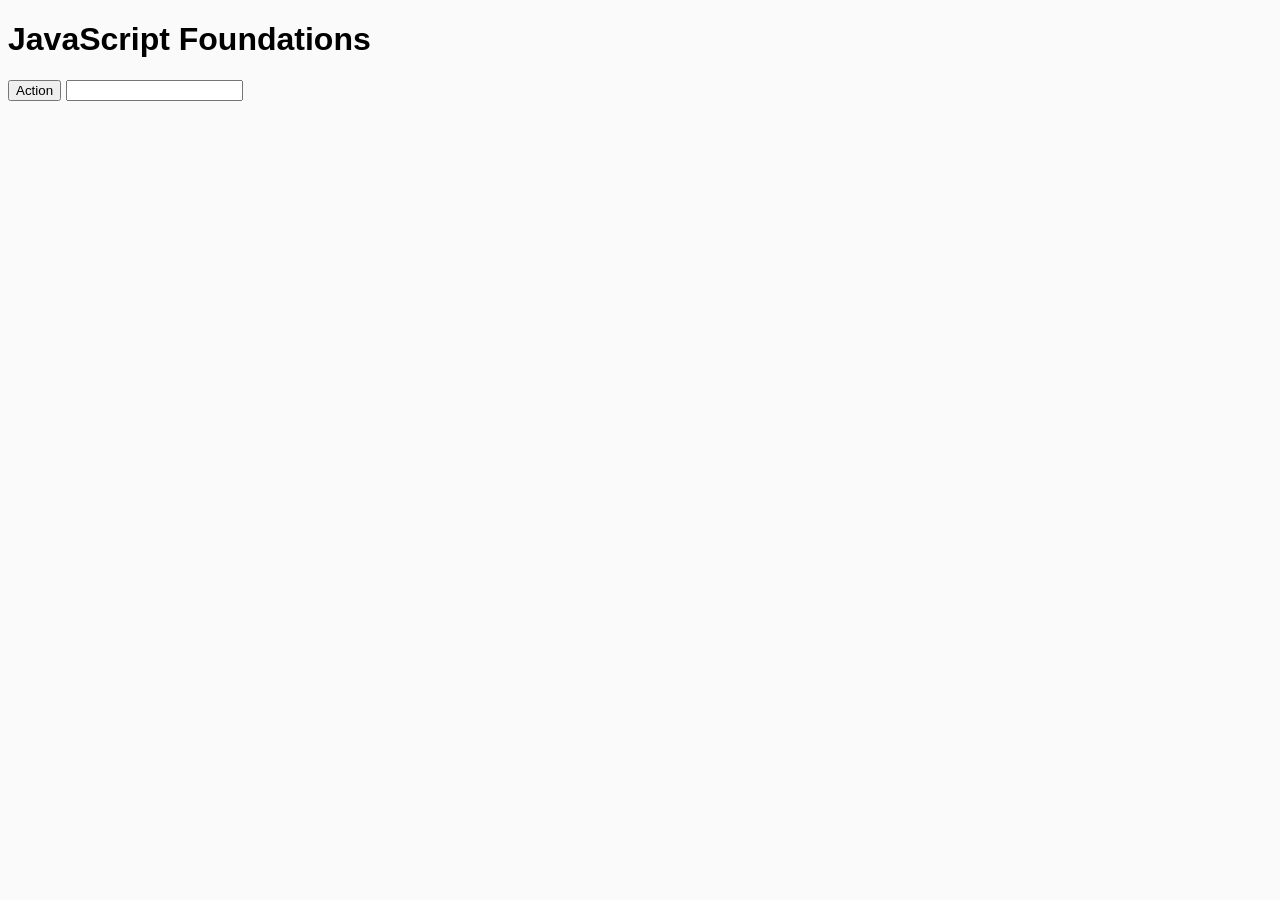
<file: js/javascript.html>
<!DOCTYPE html>
<html lang="en">
	<head>
		<title> Introduction to programming</title>
		<style>
			html {
				background: #FAFAFA;
				font-family: sans-serif;
			}
		</style>
	</head>
	<body>
		<h1>JavaScript Foundations</h1>
		
		<button id="action">Action</button>
		<input id="text_field">
	</body>
</html>
</file>
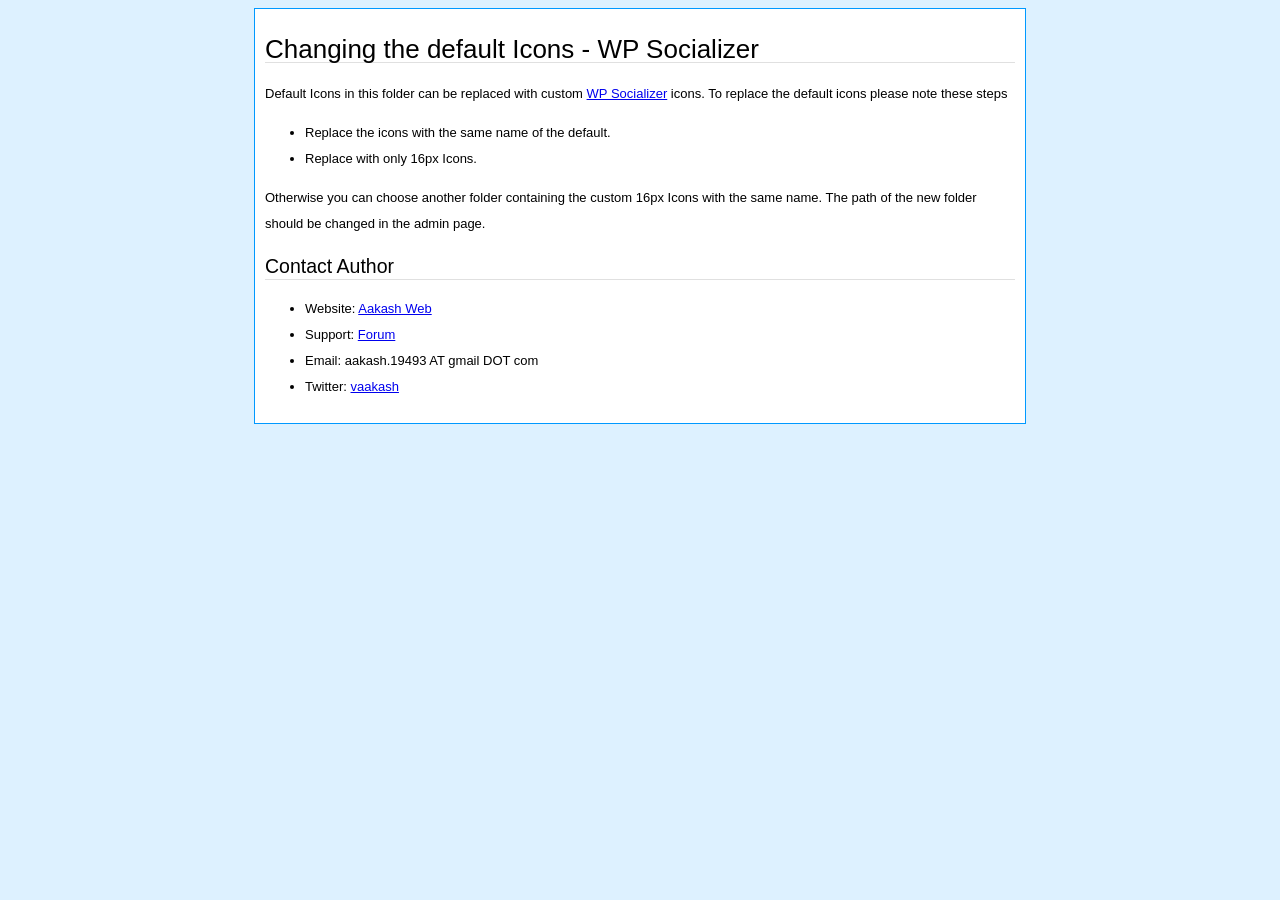
<file: blog/wp-content/plugins/wp-socializer/public/social-icons/16/readme.html>
<!DOCTYPE HTML PUBLIC "-//W3C//DTD HTML 4.01 Transitional//EN" "http://www.w3.org/TR/html4/loose.dtd">
<html>
<head>
<title>WP Socializer - Plugin - Icons</title>
<style>
body{
	font: 13px/2em Arial, Helvetica, sans-serif;
	background: #DDF1FF;
}
#wrap{
	margin: 0px auto;
	padding: 10px;
	width: 750px;
	background: #FFFFFF;
	border: 1px solid #0099FF;
}
h1, h2{
	font-weight: normal;
	border-bottom: 1px solid #E0E0E0;
}
.grey{
	color: #999999;
}
</style>
</head> 
<body>
<div id="wrap">
	<h1>Changing the default Icons - WP Socializer </h1>
	<p>Default Icons in this folder can be replaced with custom <a href="http://www.aakashweb.com/wordpress-plugins/wp-socializer/">WP Socializer</a> icons. To replace the default icons please note these steps</p>
	<ul>
	  <li>Replace the icons with the same name of the default.</li>
      <li>Replace with only 16px Icons.</li>
  </ul>
	<p>Otherwise you can choose another folder containing the custom 16px Icons with the same name. The path of the new folder should be changed in the admin page. </p>
	<h2>Contact Author </h2>
    <ul>
      <li>Website: <a href="http://www.aakashweb.com/" rel="follow">Aakash Web</a></li>
      <li>Support: <a href="http://www.aakashweb.com/forum/">Forum</a> </li>
      <li>Email: aakash.19493 AT gmail DOT com</li>
      <li>Twitter: <a href="http://twitter.com/vaakash">vaakash</a></li>
  </ul>
</div>
</body>
</html>
</file>
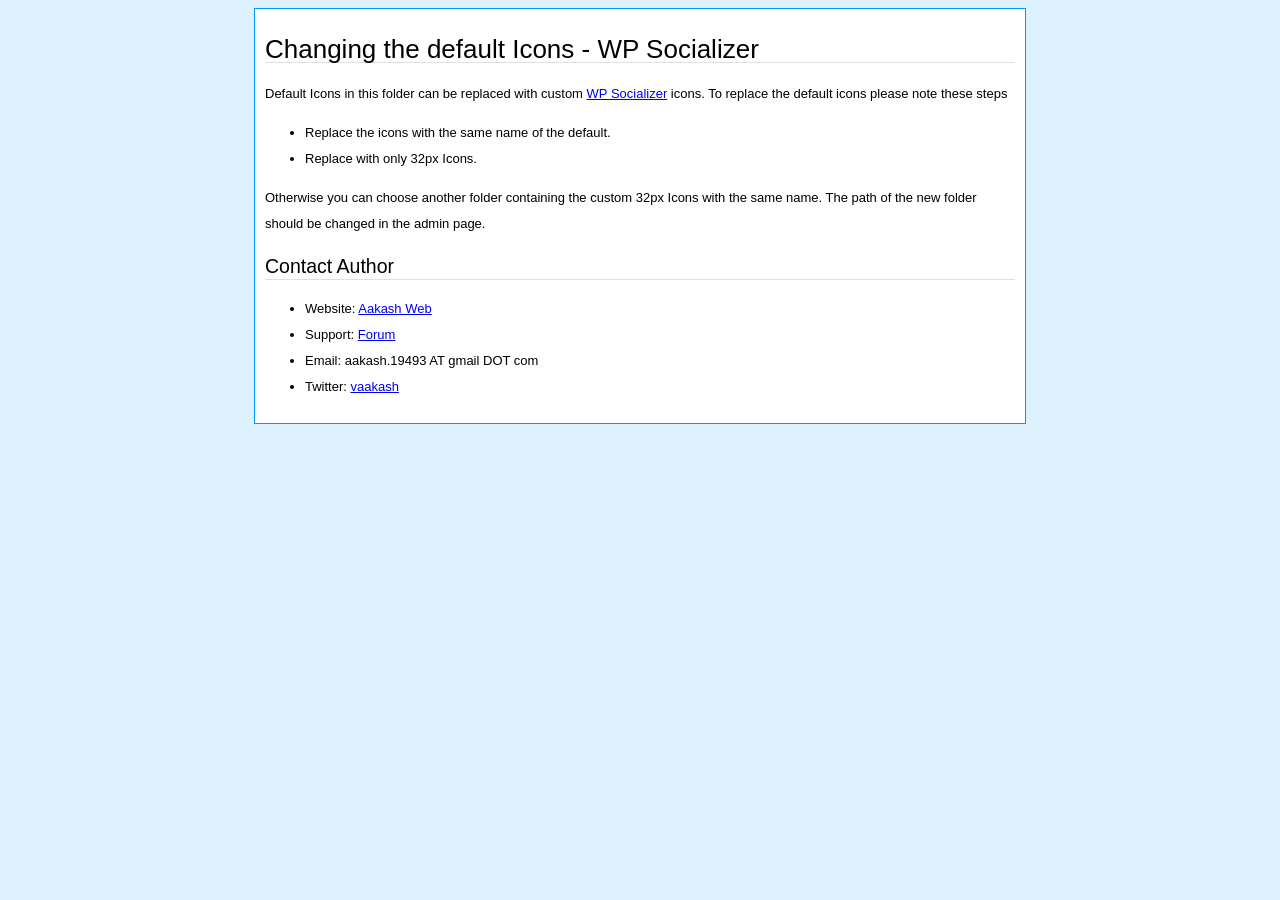
<file: blog/wp-content/plugins/wp-socializer/public/social-icons/32/readme.html>
<!DOCTYPE HTML PUBLIC "-//W3C//DTD HTML 4.01 Transitional//EN" "http://www.w3.org/TR/html4/loose.dtd">
<html>
<head>
<title>WP Socializer - Plugin - Icons</title>
<style>
body{
	font: 13px/2em Arial, Helvetica, sans-serif;
	background: #DDF1FF;
}
#wrap{
	margin: 0px auto;
	padding: 10px;
	width: 750px;
	background: #FFFFFF;
	border: 1px solid #0099FF;
}
h1, h2{
	font-weight: normal;
	border-bottom: 1px solid #E0E0E0;
}
.grey{
	color: #999999;
}
</style>
</head> 
<body>
<div id="wrap">
	<h1>Changing the default Icons - WP Socializer </h1>
	<p>Default Icons in this folder can be replaced with custom <a href="http://www.aakashweb.com/wordpress-plugins/wp-socializer/">WP Socializer</a> icons. To replace the default icons please note these steps</p>
	<ul>
	  <li>Replace the icons with the same name of the default.</li>
      <li>Replace with only 32px Icons.</li>
  </ul>
	<p>Otherwise you can choose another folder containing the custom 32px Icons with the same name. The path of the new folder should be changed in the admin page. </p>
	<h2>Contact Author </h2>
    <ul>
      <li>Website: <a href="http://www.aakashweb.com/" rel="follow">Aakash Web</a></li>
      <li>Support: <a href="http://www.aakashweb.com/forum/">Forum</a> </li>
      <li>Email: aakash.19493 AT gmail DOT com</li>
      <li>Twitter: <a href="http://twitter.com/vaakash">vaakash</a></li>
  </ul>
</div>
</body>
</html>
</file>
